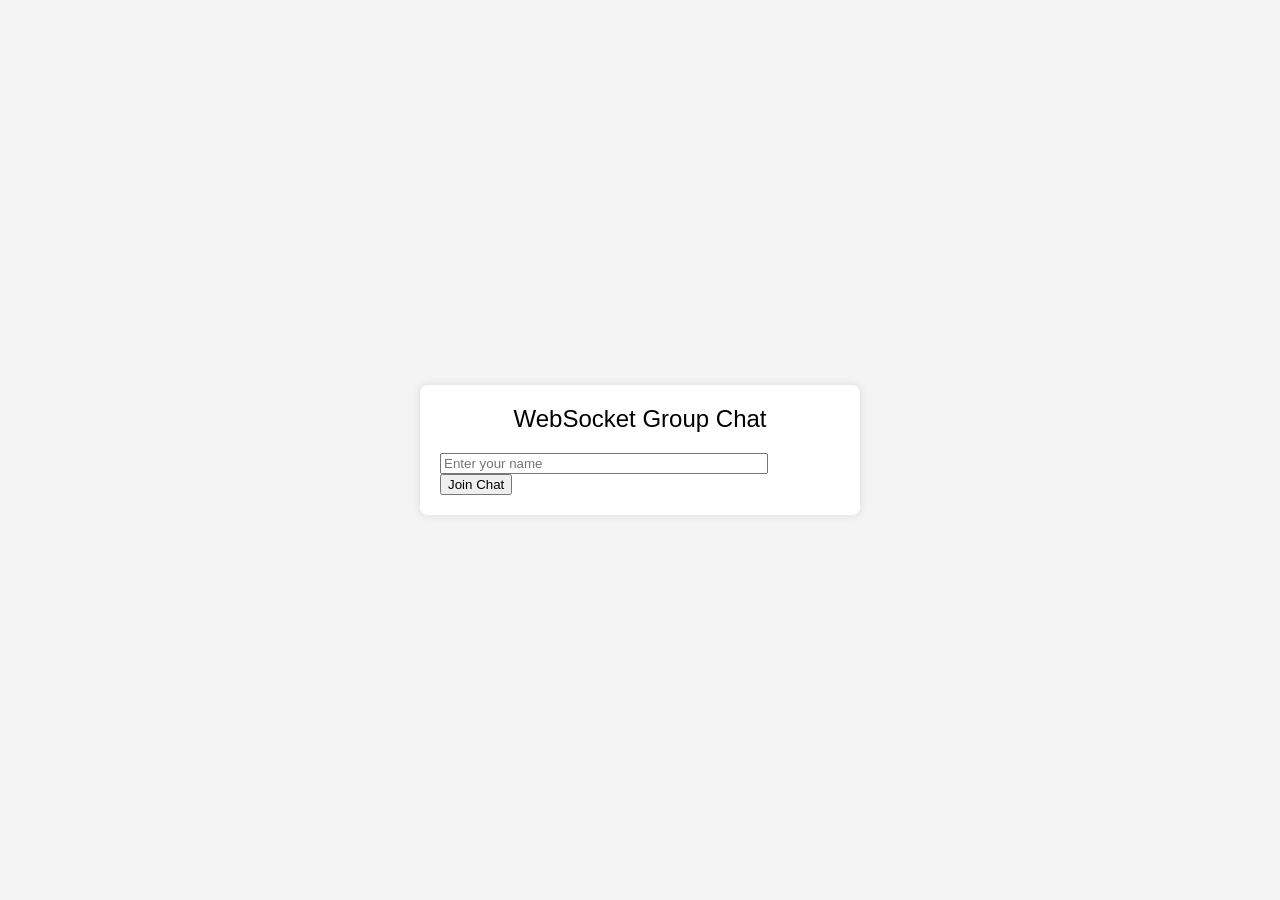
<file: myproject/channel_socket/templates/index.html>
<!DOCTYPE html>
<html>
<head>
    <title>WebSocket Group Chat</title>
    <style>
        body {
            font-family: Arial, sans-serif;
            background-color: #f4f4f4;
            margin: 0;
            padding: 0;
            display: flex;
            justify-content: center;
            align-items: center;
            height: 100vh;
        }
        .chat-container {
            background-color: #fff;
            border-radius: 8px;
            box-shadow: 0 0 10px rgba(0, 0, 0, 0.1);
            width: 400px;
            max-width: 100%;
            padding: 20px;
        }
        .chat-header {
            font-size: 24px;
            margin-bottom: 20px;
            text-align: center;
        }
        .chat-log {
            border: 1px solid #ddd;
            border-radius: 4px;
            height: 300px;
            overflow-y: scroll;
            padding: 10px;
            margin-bottom: 20px;
            background-color: #f9f9f9;
            display: flex;
            flex-direction: column;
        }
        .chat-log .message {
            margin-bottom: 10px;
            padding: 10px;
            border-radius: 4px;
            max-width: 70%;
        }
        .chat-log .message.sent {
            background-color: #d1e7dd;
            align-self: flex-start;
        }
        .chat-log .message.received {
            background-color: #f8d7da;
            align-self: flex-end;
        }
        .chat-input {
            display: flex;
            margin-bottom: 10px;
        }
        .chat-input input {
            flex: 1;
            padding: 10px;
            border: 1px solid #ddd;
            border-radius: 4px;
            margin-right: 10px;
        }
        .chat-input button {
            padding: 10px 20px;
            border: none;
            background-color: #007bff;
            color: #fff;
            border-radius: 4px;
            cursor: pointer;
        }
        .chat-input button:hover {
            background-color: #0056b3;
        }
    </style>
</head>
<body>
    <div class="chat-container">
        <div class="chat-header">WebSocket Group Chat</div>
        <div id="username-prompt">
            <input type="text" id="username-input" placeholder="Enter your name" style="width: 80%;">
            <button id="join-chat">Join Chat</button>
        </div>
        <div id="chat-container" style="display: none;">
            <label for="room-name">Room Name:</label>
            <input type="text" id="room-name" autocomplete="off"><br><br>
            <button id="connect">Connect</button><br><br>
            <div id="chat-log" class="chat-log"></div>
            <div class="chat-input">
                <input type="text" id="message-input" autocomplete="off">
                <button id="send">Send</button>
            </div>
        </div>
    </div>
    <script>
        let username = '';
        let chatSocket;

        document.getElementById('join-chat').onclick = function() {
            username = document.getElementById('username-input').value;
            if (username) {
                document.getElementById('username-prompt').style.display = 'none';
                document.getElementById('chat-container').style.display = 'block';
            }
        };

        document.getElementById('connect').onclick = function() {
    const roomName = document.getElementById('room-name').value;
    const username = document.getElementById('username-input').value;
    const password = prompt("Enter your password:");

    if (chatSocket) {
        chatSocket.close();
    }

    const wsUrl = `ws://${window.location.host}/ws/chat/${roomName}/?username=${encodeURIComponent(username)}&password=${encodeURIComponent(password)}`;
    chatSocket = new WebSocket(wsUrl);

    chatSocket.onmessage = function(e) {
        const data = JSON.parse(e.data);
        const messageElement = document.createElement('div');
        messageElement.classList.add('message', data.sender === username ? 'sent' : 'received');
        messageElement.textContent = data.sender + ': ' + data.message;
        document.getElementById('chat-log').appendChild(messageElement);
    };

    chatSocket.onclose = function(e) {
        console.error('Chat socket closed unexpectedly');
    };
};

        document.getElementById('send').onclick = function() {
            const messageInput = document.getElementById('message-input');
            const message = messageInput.value;
            if (message && chatSocket) {
                const messageElement = document.createElement('div');
                messageElement.classList.add('message', 'sent');
                messageElement.textContent = 'You: ' + message;
                document.getElementById('chat-log').appendChild(messageElement);
                chatSocket.send(JSON.stringify({
                    'message': message,
                    'sender': username
                }));
                messageInput.value = '';
            }
        };
    </script>
</body>
</html>
</file>
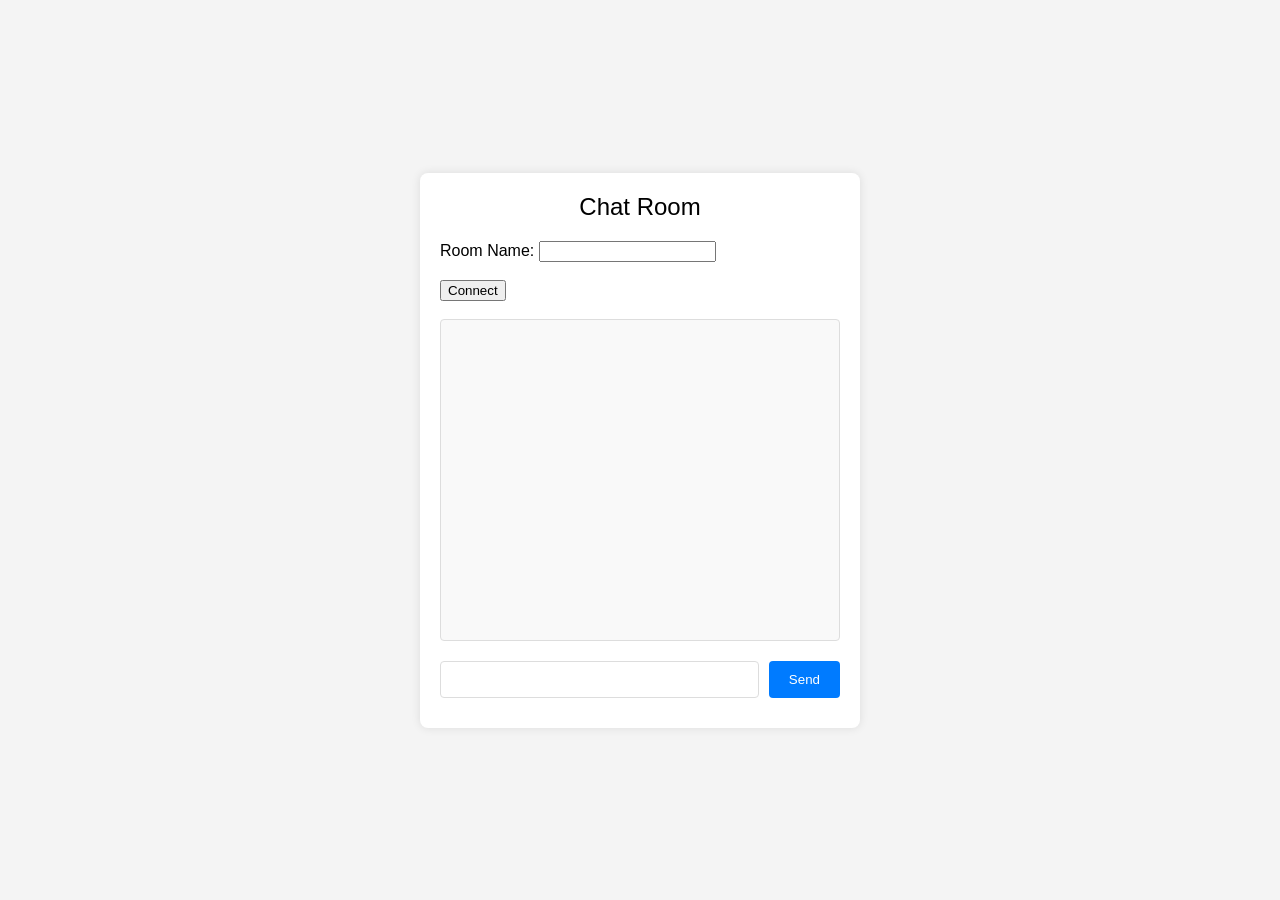
<file: myproject/channel_socket/templates/token.html>
<!-- backup code of previous chat app -->


<!DOCTYPE html>
<html lang="en">
<head>
    <meta charset="UTF-8">
    <meta name="viewport" content="width=device-width, initial-scale=1.0">
    <title>Document</title>
</head>
<body>
    <script>
        const token = 'your-authentication-token'; // Replace with your actual token
const roomName = 'your-room-name'; // Replace with your actual room name

const socket = new WebSocket(`ws://yourserver.com/ws/chat/${roomName}/?token=${token}`);

socket.onopen = function(e) {
    console.log("[open] Connection established");
};

socket.onmessage = function(event) {
    console.log(`[message] Data received from server: ${event.data}`);
};

socket.onclose = function(event) {
    if (event.wasClean) {
        console.log(`[close] Connection closed cleanly, code=${event.code} reason=${event.reason}`);
    } else {
        console.log('[close] Connection died');
    }
};

socket.onerror = function(error) {
    console.log(`[error] ${error.message}`);
};
// from django.contrib.auth.models import AnonymousUser
// from rest_framework.authtoken.models import Token         from urllib.parse import parse_qs

// # Extract token from query parameters
//         query_string = self.scope['query_string'].decode()
//         query_params = parse_qs(query_string)
//         token_key = query_params.get('token', [None])[0]

//         # Verify token
//         if token_key:
//             try:
//                 token = Token.objects.get(key=token_key)
//                 self.scope['user'] = token.user
//             except Token.DoesNotExist:
//                 self.scope['user'] = AnonymousUser()

    </script>
</body>
</html><!-- your_new_app/templates/your_new_app/index.html

<!DOCTYPE html>
<html>
<head>
	<title>WebSocket Test</title>
</head>
<body>
	<h1>WebSocket Group Chat App</h1>
	<div id="username-prompt">
		<input type="text" id="username-input" placeholder="Enter your name" style="width: 80%;">
		<button id="join-chat">Join Chat</button>
	</div>
	<div id="chat-container" style="display: none;">
		<div id="chat-box" style="border: 1px solid #000; height: 300px; overflow-y: scroll; padding: 10px;"></div>
		<input type="text" id="message-input" placeholder="Type your message here..." style="width: 80%;">
		<button id="send">Send Message</button>
	</div>
	<script>
		let username = '';

		document.getElementById('join-chat').onclick = function() {
			username = document.getElementById('username-input').value;
			if (username) {
				document.getElementById('username-prompt').style.display = 'none';
				document.getElementById('chat-container').style.display = 'block';
				initializeWebSocket();
			}
		};

		function initializeWebSocket() {
			const socket = new WebSocket('ws://' + window.location.host + '/ws/chat/');

			socket.onmessage = function(e) {
				const data = JSON.parse(e.data);
				const chatBox = document.getElementById('chat-box');
				const messageElement = document.createElement('div');
				messageElement.textContent = data.username + ': ' + data.message;
				chatBox.appendChild(messageElement);
				chatBox.scrollTop = chatBox.scrollHeight; // Scroll to the bottom
			};

			document.getElementById('send').onclick = function() {
				const messageInput = document.getElementById('message-input');
				const message = messageInput.value;
				if (message) {
					socket.send(JSON.stringify({'username': username, 'message': message}));
					const chatBox = document.getElementById('chat-box');
					const messageElement = document.createElement('div');
					messageElement.textContent = 'You: ' + message;
					chatBox.appendChild(messageElement);
					chatBox.scrollTop = chatBox.scrollHeight; // Scroll to the bottom
					messageInput.value = ''; // Clear the input
				}
			};
		}
	</script>
</body>
</html> -->


<!-- <!DOCTYPE html>
<html>
<head>
    <title>Chat</title>
</head>
<body>
    <h1>Chat Room</h1>
    <label for="room-name">Room Name:</label>
    <input type="text" id="room-name" autocomplete="off"><br><br>
    <button id="connect">Connect</button><br><br>

    <div id="chat-log"></div><br>
    <input type="text" id="message-input" autocomplete="off">
    <button id="send">Send</button>

    <script>
        document.querySelector("#connect").onclick = function() {
            const roomName = document.querySelector("#room-name").value;
            const chatSocket = new WebSocket(
                'ws://' + window.location.host + '/ws/chat/' + roomName + '/'
            );

            chatSocket.onmessage = function(e) {
                const data = JSON.parse(e.data);
                document.querySelector('#chat-log').innerHTML += '<div>' + data.message + '</div>';
            };

            chatSocket.onclose = function(e) {
                console.error('Chat socket closed unexpectedly');
            };

            document.querySelector('#send').onclick = function() {
                const messageInputDom = document.querySelector('#message-input');
                const message = messageInputDom.value;
                chatSocket.send(JSON.stringify({
                    'message': message
                }));
                messageInputDom.value = '';
            };
        };
    </script>
</body>
</html> -->
<!DOCTYPE html>
<html>
<head>
    <title>Chat Room</title>
    <style>
        body {
            font-family: Arial, sans-serif;
            background-color: #f4f4f4;
            margin: 0;
            padding: 0;
            display: flex;
            justify-content: center;
            align-items: center;
            height: 100vh;
        }
        .chat-container {
            background-color: #fff;
            border-radius: 8px;
            box-shadow: 0 0 10px rgba(0, 0, 0, 0.1);
            width: 400px;
            max-width: 100%;
            padding: 20px;
        }
        .chat-header {
            font-size: 24px;
            margin-bottom: 20px;
            text-align: center;
        }
        .chat-log {
            border: 1px solid #ddd;
            border-radius: 4px;
            height: 300px;
            overflow-y: scroll;
            padding: 10px;
            margin-bottom: 20px;
            background-color: #f9f9f9;
            display: flex;
            flex-direction: column;
        }
        .chat-log .message {
            margin-bottom: 10px;
            padding: 10px;
            border-radius: 4px;
            max-width: 70%;
        }
        .chat-log .message.sent {
            background-color: #d1e7dd;
            align-self: flex-start;
        }
        .chat-log .message.received {
            background-color: #f8d7da;
            align-self: flex-end;
        }
        .chat-input {
            display: flex;
            margin-bottom: 10px;
        }
        .chat-input input {
            flex: 1;
            padding: 10px;
            border: 1px solid #ddd;
            border-radius: 4px;
            margin-right: 10px;
        }
        .chat-input button {
            padding: 10px 20px;
            border: none;
            background-color: #007bff;
            color: #fff;
            border-radius: 4px;
            cursor: pointer;
        }
        .chat-input button:hover {
            background-color: #0056b3;
        }
    </style>
</head>
<body>
    <div class="chat-container">
        <div class="chat-header">Chat Room</div>
        <label for="room-name">Room Name:</label>
        <input type="text" id="room-name" autocomplete="off"><br><br>
        <button id="connect">Connect</button><br><br>

        <div id="chat-log" class="chat-log"></div>
        <div class="chat-input">
            <input type="text" id="message-input" autocomplete="off">
            <button id="send">Send</button>
        </div>
    </div>

    <script>
        let chatSocket;

        document.querySelector("#connect").onclick = function() {
            const roomName = document.querySelector("#room-name").value;
            if (chatSocket) {
                chatSocket.close();
            }
            chatSocket = new WebSocket(
                'ws://' + window.location.host + '/ws/chat/' + roomName + '/'
            );

            chatSocket.onmessage = function(e) {
                const data = JSON.parse(e.data);
                if (data.sender !== 'self') {
                    const messageElement = document.createElement('div');
                    messageElement.classList.add('message', 'received');
                    messageElement.textContent = data.message;
                    document.querySelector('#chat-log').appendChild(messageElement);
                }
            };

            chatSocket.onclose = function(e) {
                console.error('Chat socket closed unexpectedly');
            };
        };

        document.querySelector('#send').onclick = function() {
            const messageInputDom = document.querySelector('#message-input');
            const message = messageInputDom.value;
            if (message && chatSocket) {
                const messageElement = document.createElement('div');
                messageElement.classList.add('message', 'sent');
                messageElement.textContent = message;
                document.querySelector('#chat-log').appendChild(messageElement);
                chatSocket.send(JSON.stringify({
                    'message': message,
                    'sender': 'self'
                }));
                messageInputDom.value = '';
            }
        };
    </script>
</body>
</html>
</file>
